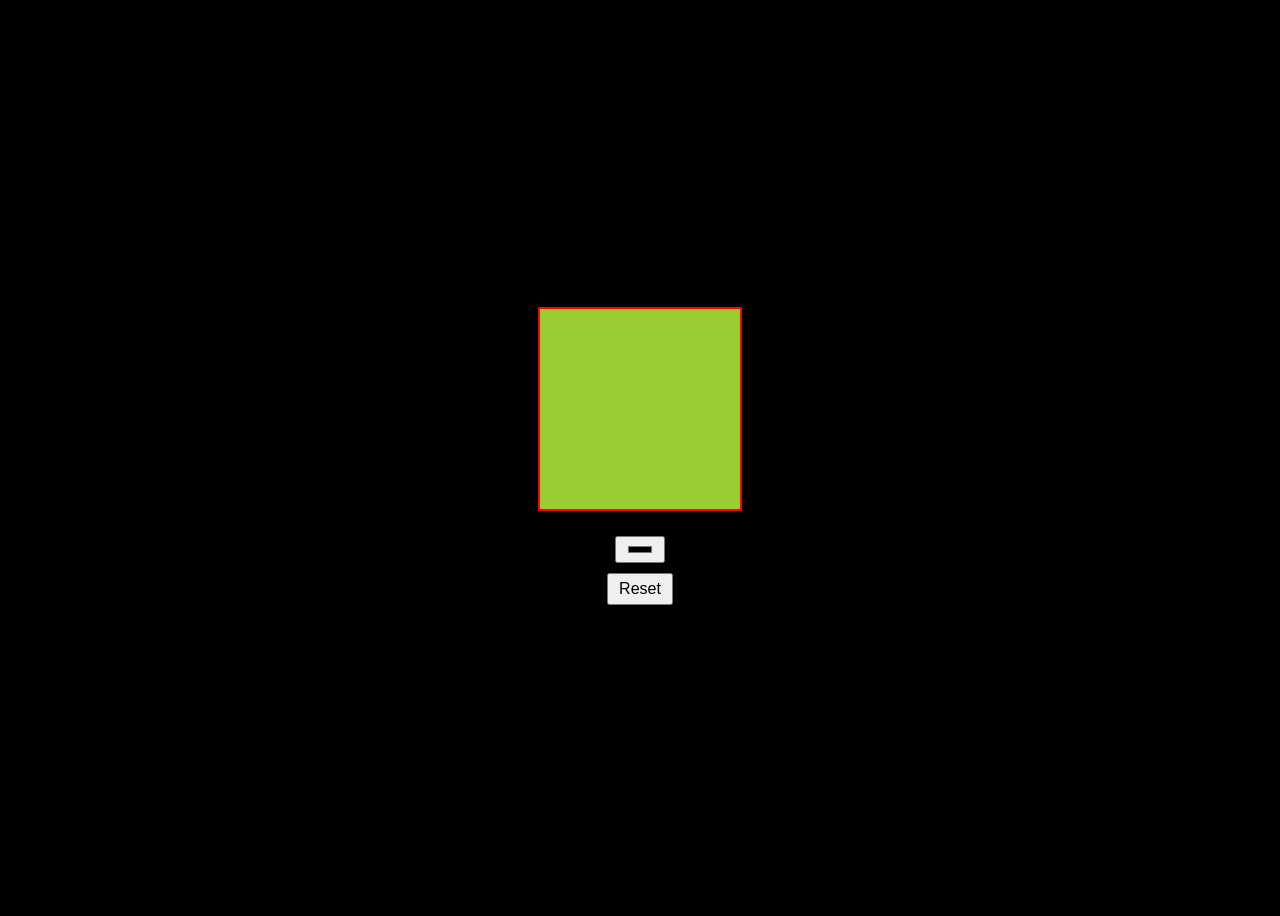
<file: colour.html>
<!DOCTYPE html>
<html lang="en">
<head>
    <meta charset="UTF-8">
    <meta name="viewport" content="width=device-width, initial-scale=1.0">
    <title>Change Colour</title>
    <link rel="stylesheet" href="./colour.css">

</head>
<body>
    <div class="color-box"></div>

    <input type="color" id="colorPicker">
    <button id="resetBtn">Reset</button>

    <script src="./colour.js"></script>

</body>
</html>
</file>
<file: colour.css>
body {
    display: flex;
    flex-direction: column;
    align-items: center;
    justify-content: center;
    height: 100vh;
    font-family: Arial, sans-serif;
    background-color: white;
    background-color: black;
}

.color-box {
    width: 200px;
    height: 200px;
    background-color: yellowgreen; 
    border: 2px solid red;
    margin-bottom: 20px;
    transition: background-color 0.5s ease; 
}

input, button {
    margin: 5px;
    padding: 5px 10px;
    font-size: 16px;
}
</file>
